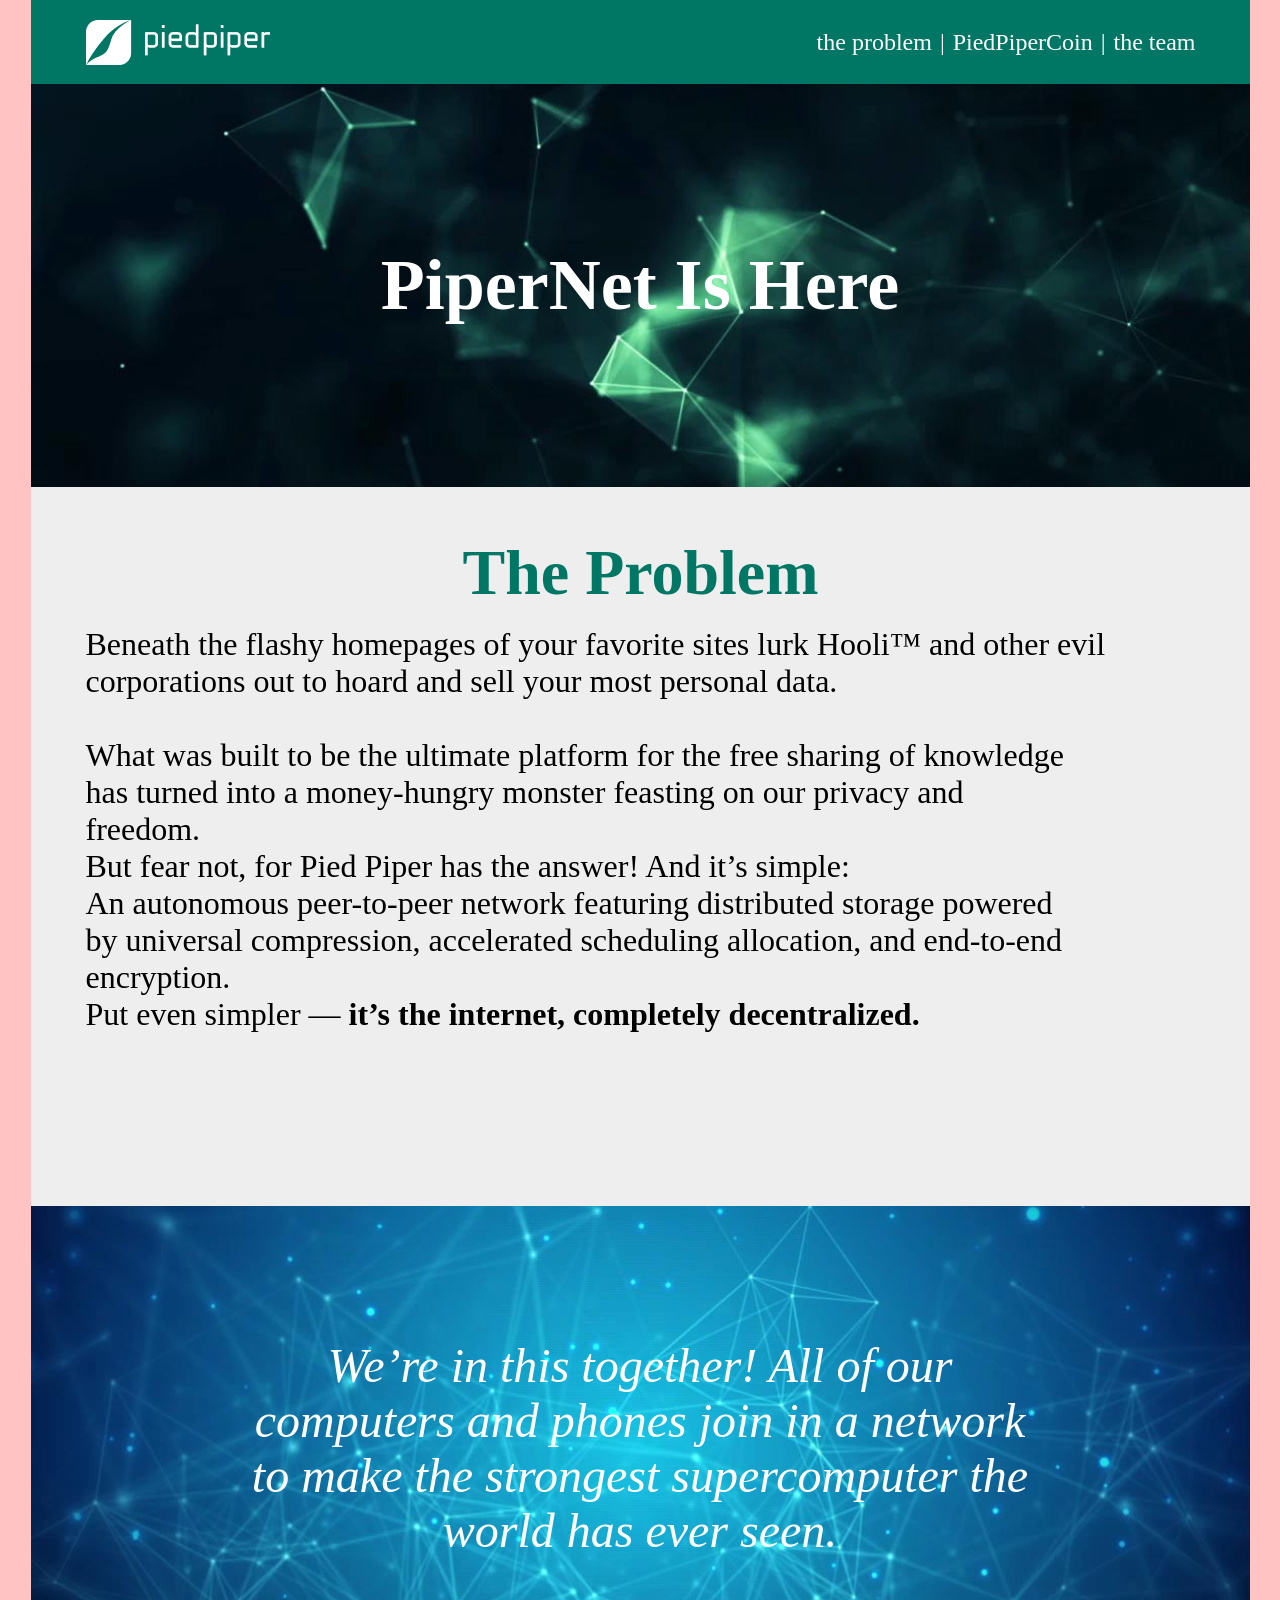
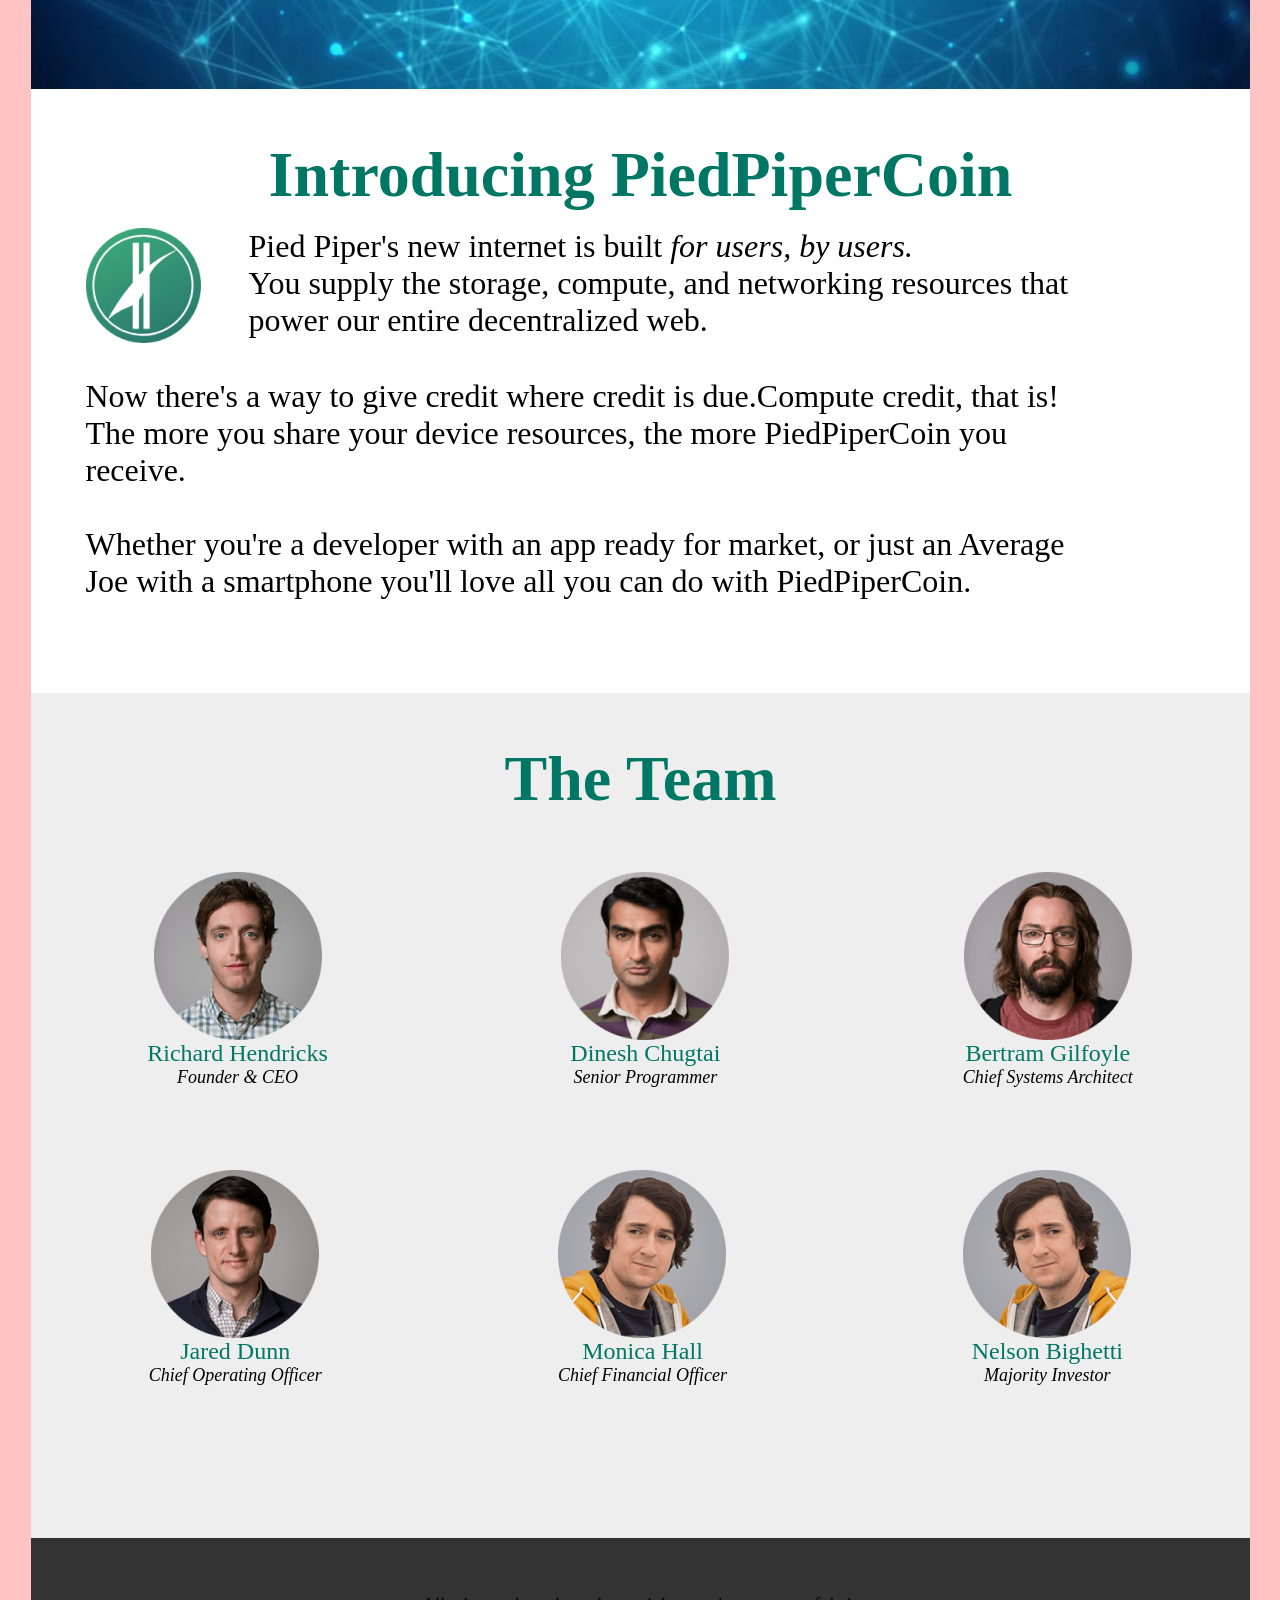
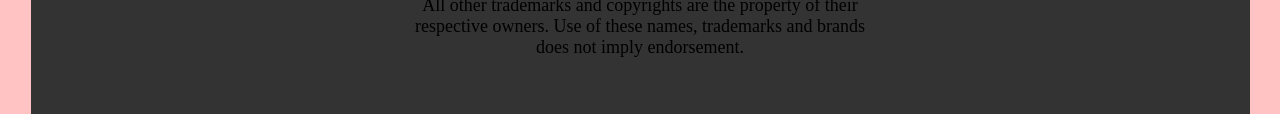
<file: index.html>
<!DOCTYPE html>
<html>
 <head>
  <meta charset="utf-8">
  <title>Piedpiper</title>
  <link rel="stylesheet" href="style.css">
 </head>
 <body>
 <header>
    <div class="container">
        <div class="logo">
            <a href="#top" class="center"><img src="image/logo.png" alt="logo"></a>
        </div>
        <div class="navigation">
            <a href="#the_problem">the problem</a> <p>|</p>
            <a href="#PiedPiperCoin">PiedPiperCoin</a> <p>|</p>
            <a href="#the_team">the team</a>
        </div>
    </div>
 </header>
 <div class="main">
    <section id="top" class = "top">
        <h1 class="Center">PiperNet Is Here</h1>
    </section>
    <section class="the_problem"  id="the_problem">
        <div class="h2">
            <h2 class="Center">The Problem</h2>     
        </div>
        <div>
            <p>Beneath the flashy homepages of your favorite sites lurk Hooli™ and other evil<br>
            corporations out to hoard and sell your most personal data.<br>
            <br>
            What was built to be the ultimate platform for the free sharing of knowledge<br>
            has turned into a money-hungry monster feasting on our privacy and<br>
            freedom.
            <br>
            But fear not, for Pied Piper has the answer! And it’s simple:<br>
            An autonomous peer-to-peer network featuring distributed storage powered <br>
            by universal compression, accelerated scheduling allocation, and end-to-end<br>
            encryption.
            <br>
            Put even simpler — <b>it’s the internet, completely decentralized.</b>
            </p>
        </div>
    </section>
    <section class="hero Center">
        <p>We’re in this together! All of our<br>
        computers and phones join in a network<br>
        to make the strongest supercomputer the<br>
        world has ever seen.</p>
    </section>
    <section id="PiedPiperCoin" class="PiedPiperCoin">
        <div class="h2">
            <h2 class="Center">Introducing PiedPiperCoin</h2></div>
        <div class="content_1">
            <img src="image/PPC Logo.png" alt="PCC">
            <p>Pied Piper's new internet is built <i>for users, by users.</i><br>
            You supply the storage, compute, and networking resources that<br>
            power our entire decentralized web.</p>
        </div>
        <div class="content_2">
            <p>Now there's a way to give credit where credit is due.Compute credit, that is!<br>
            The more you share your device resources, the more PiedPiperCoin you <br>receive.<br>
            <br>
            Whether you're a developer with an app ready for market, or just an Average <br> Joe with a smartphone you'll love all you can do with PiedPiperCoin.
            </p>
        </div>
    </section>
    <section id="the_team" class="the_team">
        <div class="h2">
            <h2 class="Center">The Team</h2>
        </div>
        <div class="form">
            <div class="ramka">
                <img class="photo" src="image/image_1.png">
                <p class="name">Richard Hendricks</p>
                <p class="status">Founder & CEO</p>
            </div>
            <div class="ramka">
                <img class="photo" src="image/image_2.png">
                <p class="name">Dinesh Chugtai</p>
                <p class="status">Senior Programmer</p>
            </div>
            <div class="ramka">
                <img class="photo" src="image/image_3.png">
                <p class="name">Bertram Gilfoyle</p>
                <p class="status">Chief Systems Architect</p>
            </div>
        </div>
        <div class="form">
            <div class="ramka">
                <img class="photo" src="image/image_4.png">
                <p class="name">Jared Dunn</p>
                <p class="status">Chief Operating Officer</p>
            </div>
            <div class="ramka">
                <img class="photo" src="image/image_5.png">
                <p class="name">Monica Hall</p>
                <p class="status">Chief Financial Officer</p>
            </div>
            <div class="ramka">
                <img class="photo" src="image/image_6.png">
                <p class="name">Nelson Bighetti</p>
                <p class="status">Majority Investor</p>
            </div>
        </div>
    </section>
 </div>
 <footer class="Center">
    <p>All other trademarks and   copyrights are the property of their<br>
    respective owners. Use of these names, trademarks and brands<br>
    does not imply endorsement.</p>
 </footer>
 </body>
</html>
</file>
<file: style.css>
html{
  scroll-behavior: smooth;
}

body{
  background-color: #FFC3C3;
  max-width: 1219px;
  margin: 0px auto;
}

header{
  position: sticky;
  top: 0px;
  display: flex;
  height: 84px;
  background-color: #007765;
  font-family: "Roboto";
}

.container {
  width: 100%;
  margin: 0px 54px 0px 55px;
}

.logo{
  float: left;
  margin: 20px 0px 19px;
}

.navigation{
  float: right;
  display: flex;
  padding: 29px 0px 26px;
  font-size: 24px;
} 

.navigation p{
  margin: 0px 8px 0px 8px;
  color: white;
}


a:link, a:visited, a:hover,  a:active{
  color: white;
  text-decoration-line: none;
}

/*--------------------------basic----------------------------*/
.Center{
  height: 100%;
  width: 100%;
  display: flex;
  align-items: center;
  justify-content: center;
}

h1{
  font-size: 72px;
  color: #FFFFFF;
  margin: 0px;
}

h2{
  font-size: 64px;
  color: #007765;
  margin: 0px;
}

.h2{
  margin-right: 54px;
  margin-left: 55px;
  padding-top: 48px;
  height: 75px;
}

p{
  margin: 0px;
}

/*--------------------------Main----------------------------*/
.main{
  font-family: "Roboto";
}

.top{
  height: 403px;
  background-image: url("image/backgraund_top.png");
  background-size: cover;
  background-position: center center;
}

.the_problem{

  background-color: #EEEEEE;
}

.the_problem p{
  font-size: 32px;
  margin-top: 16px;
  margin-left: 55px;
  margin-right: 54px;
  padding-bottom:92px;
  min-height: 488px;
}

.hero{
  background-image: url(image/hero.png);
  background-size: cover;
  background-position: center center;
  height: 483px;
}

.hero p{
  margin: 0px;
  font-size: 48px;
  color: #FFFFFF;
  font-style: italic;
  text-align: center; 
}

.PiedPiperCoin{
  background-color: #FFFFFF;
  min-height: 604px;
  font-size: 32px;
}

.content_1{
  display: flex;
  margin-top: 16px;
  margin-right: 71px;
  min-height: 115px;
}

.PiedPiperCoin .content_1 img{
  margin: 0px 48px 0px 55px;
}

.content_2{
  min-height: 223px;
  margin: 35px 54px 0px 55px;
}

.the_team{
  height: 845px;
  background-color: #EEEEEE;
}

.form{
  margin: 56px 0px 82px;
  display: flex;
  
}

.ramka{
  flex: auto;
}

.photo{
  display: flex;
  margin: 0px auto;
}

.name{
  font-size: 24px;
  color: #007765;
  text-align: center;
}

.status{
  margin: 0px;
  font-style: italic;
  font-size: 18px;
  text-align: center;
}

footer{
  background-color:#333333;
  text-align: center;
  font-family: "Roboto";
  font-size: 18px;
  min-height: 176px;
}
</file>
